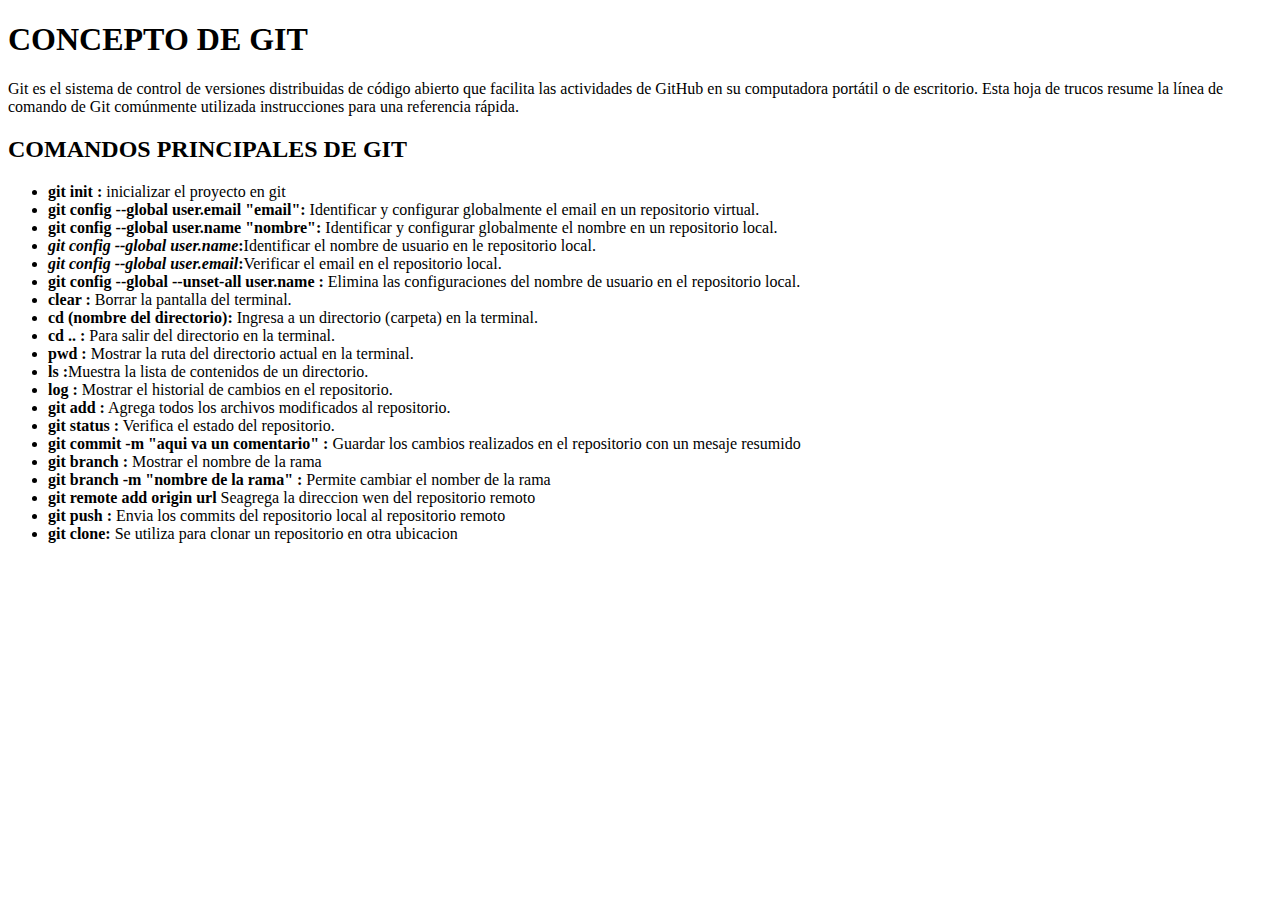
<file: html/index.html>
<!DOCTYPE html>
<html lang="en">
<head>
    <meta charset="UTF-8">
    <meta http-equiv="X-UA-Compatible" content="IE=edge">
    <meta name="viewport" content="width=device-width, initial-scale=1.0">
    <title>Conociendo a git</title>
</head>
<body>
    <h1>CONCEPTO DE GIT</h1>
    <p>Git es el sistema de control de versiones distribuidas de código abierto que facilita las actividades de GitHub en
su computadora portátil o de escritorio. Esta hoja de trucos resume la línea de comando de Git comúnmente utilizada
instrucciones para una referencia rápida.</p>

<h2>COMANDOS PRINCIPALES DE GIT</h2>
<ul>
    <li><b>git init :</b> inicializar el proyecto en git</li>
    <li><b>git config --global user.email "email":</b> Identificar y configurar globalmente el email en un repositorio virtual.</li>
    <li><b>git config --global user.name "nombre":</b> Identificar y configurar globalmente el nombre en un repositorio local.</li>
    <li><b><i>git config --global user.name</i>:</b>Identificar el nombre de usuario en le repositorio local.</li>
    <li><b><i>git config --global user.email</i>:</b>Verificar el email en el repositorio local.</li>
    <li><b>git config --global --unset-all user.name :</b> Elimina las configuraciones del nombre de usuario en el repositorio local.</li>
    <li><b>clear :</b> Borrar la pantalla del terminal.</li>
    <li><b>cd (nombre del directorio):</b> Ingresa a un directorio (carpeta) en la terminal.</li>
    <li><b>cd .. :</b> Para salir del directorio en la terminal.</li>
    <li><b>pwd :</b> Mostrar la ruta del directorio actual en la terminal.</li>
    <li><b>ls :</b>Muestra la lista de contenidos de un directorio.</li>
    <li><b>log :</b> Mostrar el historial de cambios en el repositorio.</li>
    <li><b>git add :</b> Agrega todos los archivos modificados al repositorio.</li>
    <li><b>git status :</b> Verifica el estado del repositorio.</li>
    <li><b>git commit -m "aqui va un comentario" :</b> Guardar los cambios realizados en el repositorio con un mesaje resumido</li>
    <li><b>git branch :</b> Mostrar el nombre de la rama</li>
    <li><b>git branch -m "nombre de la rama" :</b> Permite cambiar el nomber de la rama</li>
    <li><b>git remote add origin url</b> Seagrega la direccion wen del repositorio remoto</li>
    <li><b>git push :</b> Envia los commits del repositorio local al repositorio remoto</li>
    <li><b>git clone:</b> Se utiliza para clonar un repositorio en otra ubicacion</li>
    

</ul>
</body>
</html>
</file>
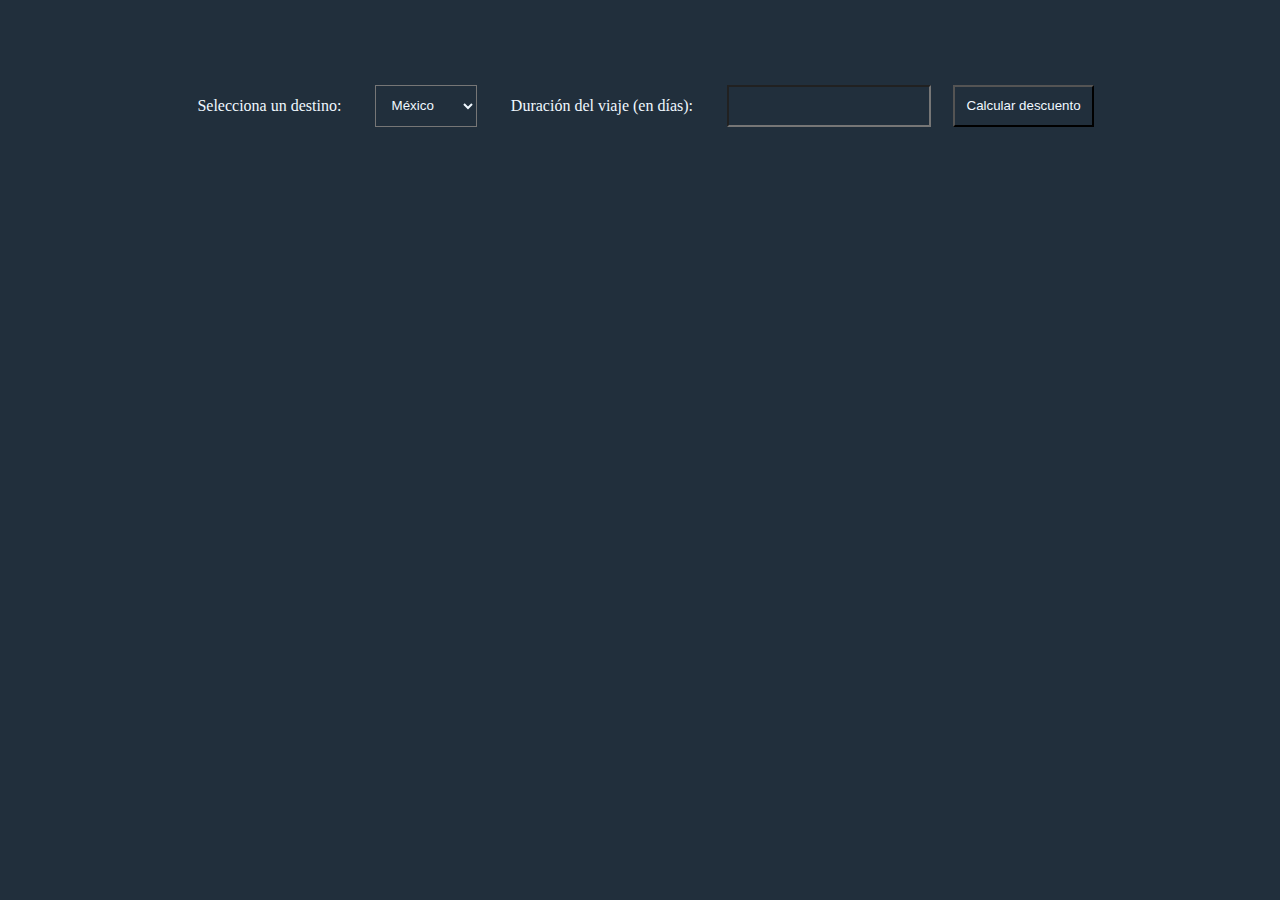
<file: html/ejer2.html>
<!DOCTYPE html>
<html lang="en">
<head>
    <meta charset="UTF-8">
    <meta http-equiv="X-UA-Compatible" content="IE=edge">
    <meta name="viewport" content="width=device-width, initial-scale=1.0">
    <link rel="stylesheet" href="../css/ejer2.css">
    <title>Consulta de viajes</title>
</head>
<body>
    <script src="../javascript/ejer2.js"></script>
    <form>
        <label for="destino">Selecciona un destino:</label>
        <select id="destino">
            <!-- aquí se agrega las opciones de destinos -->
          <option value="mexico">México</option>
          <option value="espana">España</option>
          <option value="londres">Londres</option>
          <option value="africa">África</option>
          <option value="africa">Colombia</option>
        </select>
      
        <label for="duracion">Duración del viaje (en días):</label>
        <input type="number" id="duracion" min="1">
      
        <button type="button" onclick="calcularDescuento()">Calcular descuento</button>
      </form>
      
      <p id="resultado"></p>
</body>
</html>
</file>
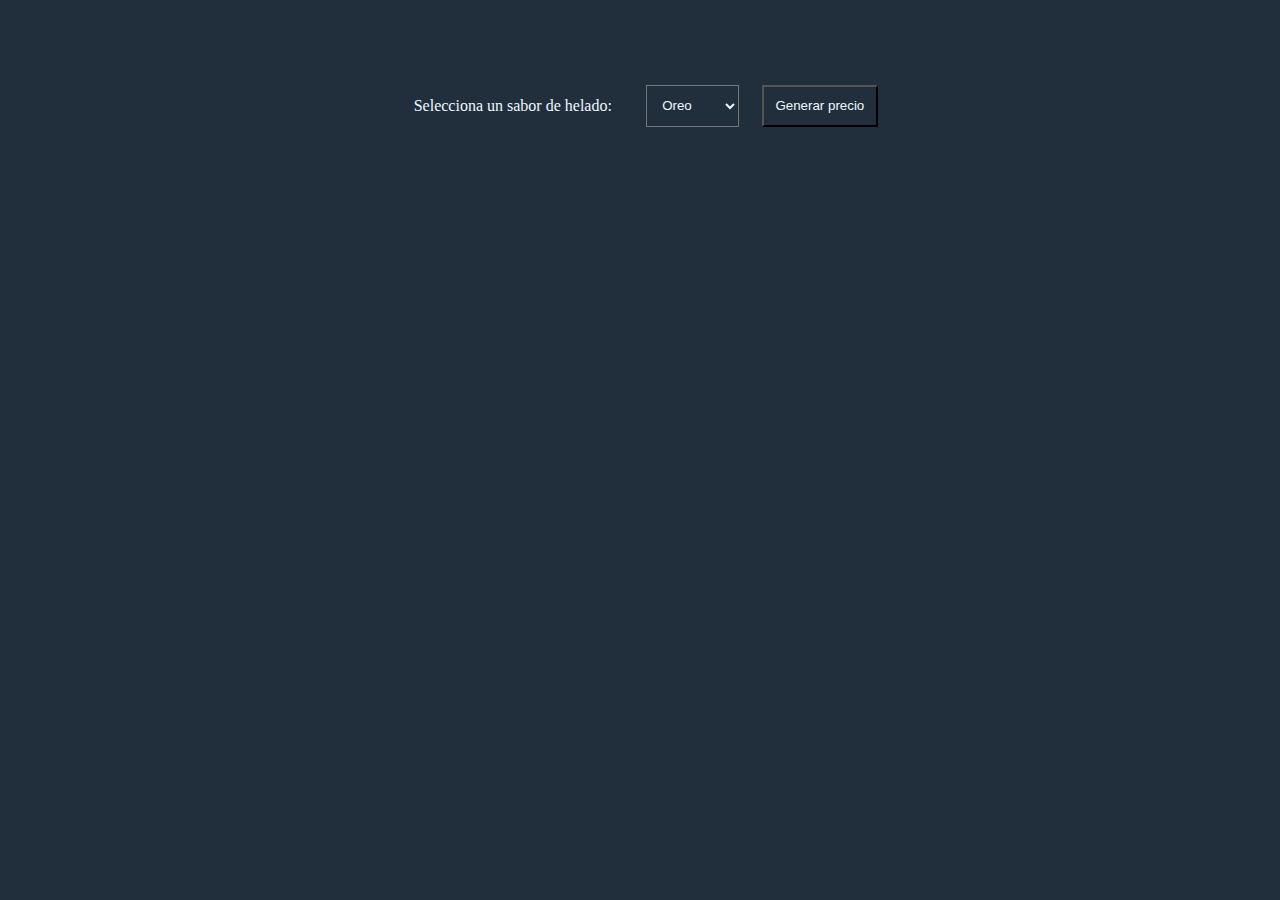
<file: html/ejer3.html>
<!DOCTYPE html>
<html lang="en">
<head>
    <meta charset="UTF-8">
    <meta http-equiv="X-UA-Compatible" content="IE=edge">
    <meta name="viewport" content="width=device-width, initial-scale=1.0">
    <link rel="stylesheet" href="../css/ejer2.css">
    <title>Consulta de viajes</title>
</head>
<body>
    <script src="../javascript/ejer3.js"></script>
    <form>
        <label for="sabor">Selecciona un sabor de helado:</label>
        <select id="sabor">
            <!-- aquí se agrega las opciones de destinos -->
          <option value="oreo">Oreo</option>
          <option value="fresa">Fresa</option>
          <option value="vainilla">Vainilla</option>
          <option value="brawnie">Brawnie</option>
        </select>
        <br><br>
        <button onclick="calcularPrecio()">Generar precio</button>
      </form>
      
      <p id="resultado"></p>
</body>
</html>
</file>
<file: css/ejer2.css>
*{
    margin:1%;
    padding:1%;
    background-color:#212F3C ;
    color: aliceblue;
}
form{
    max-width: 100%;
    display: flex;
    justify-content: center;
    align-items: center;
}
</file>
